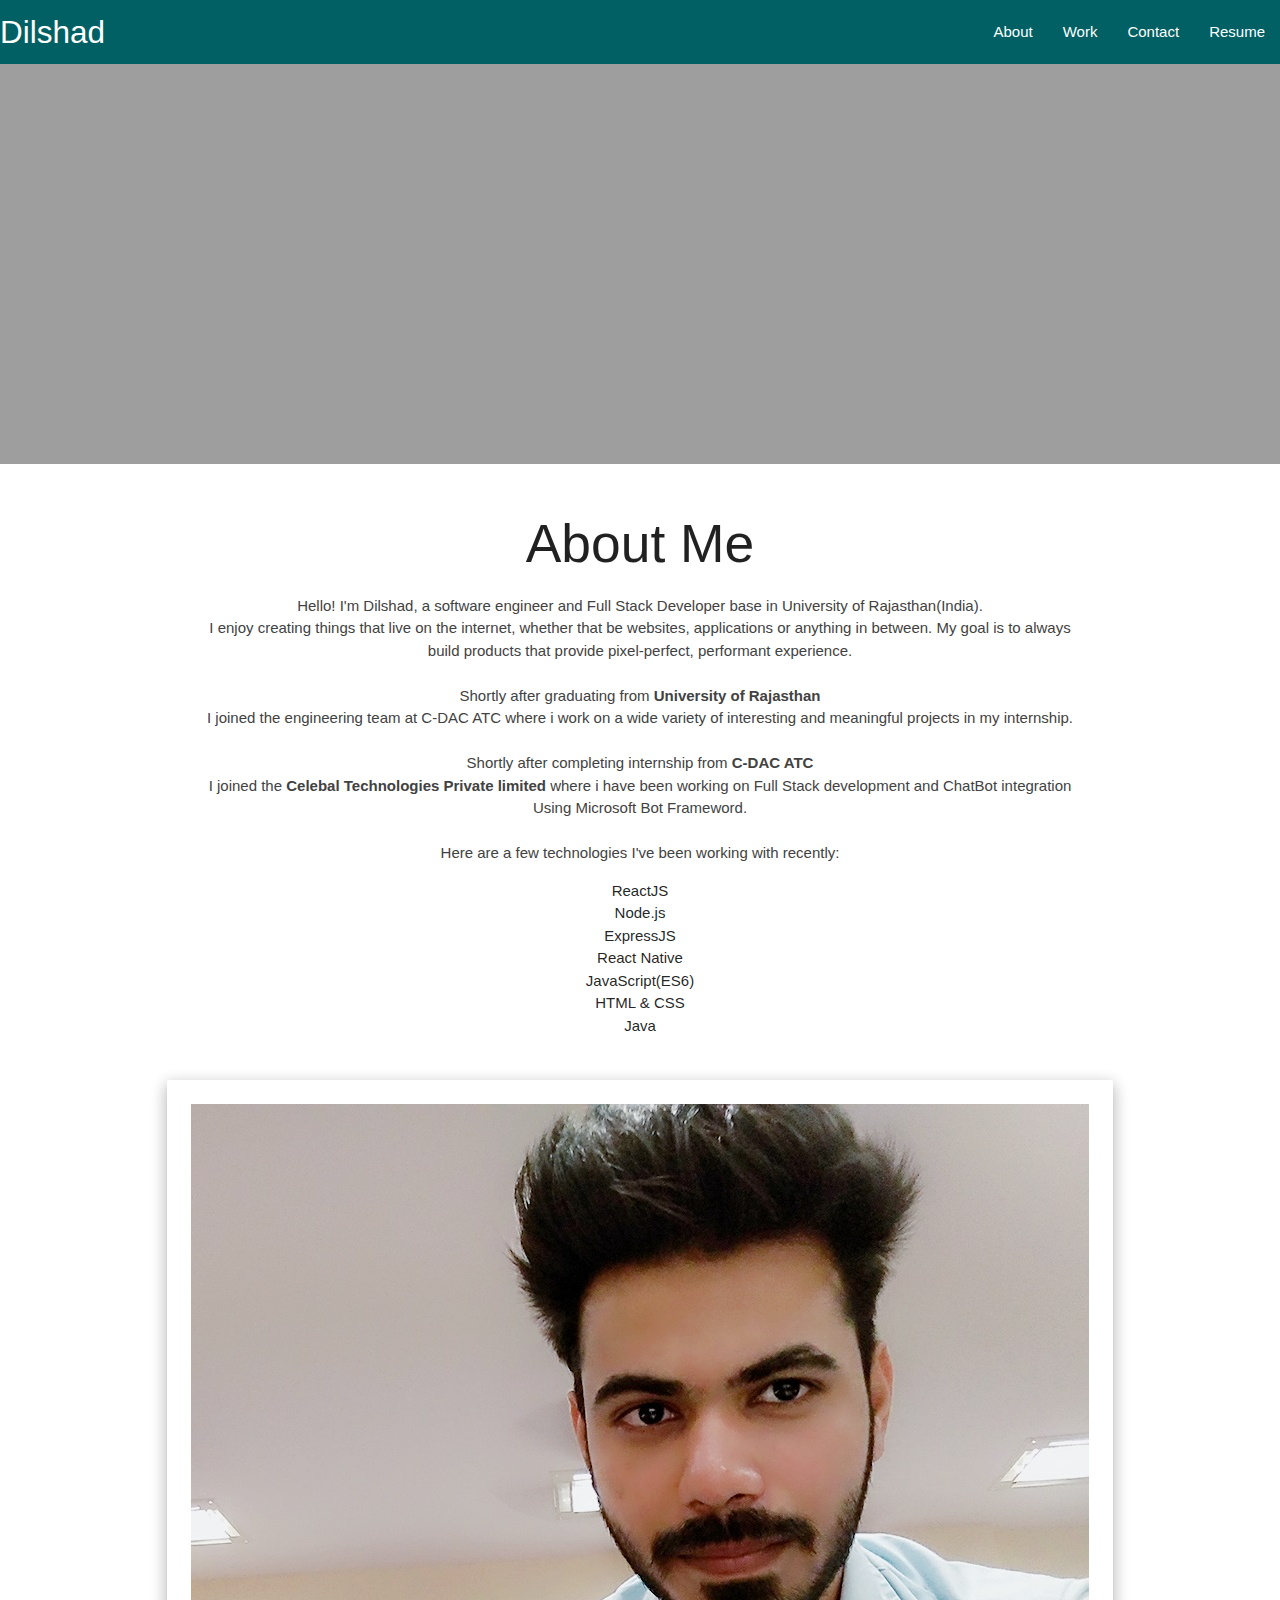
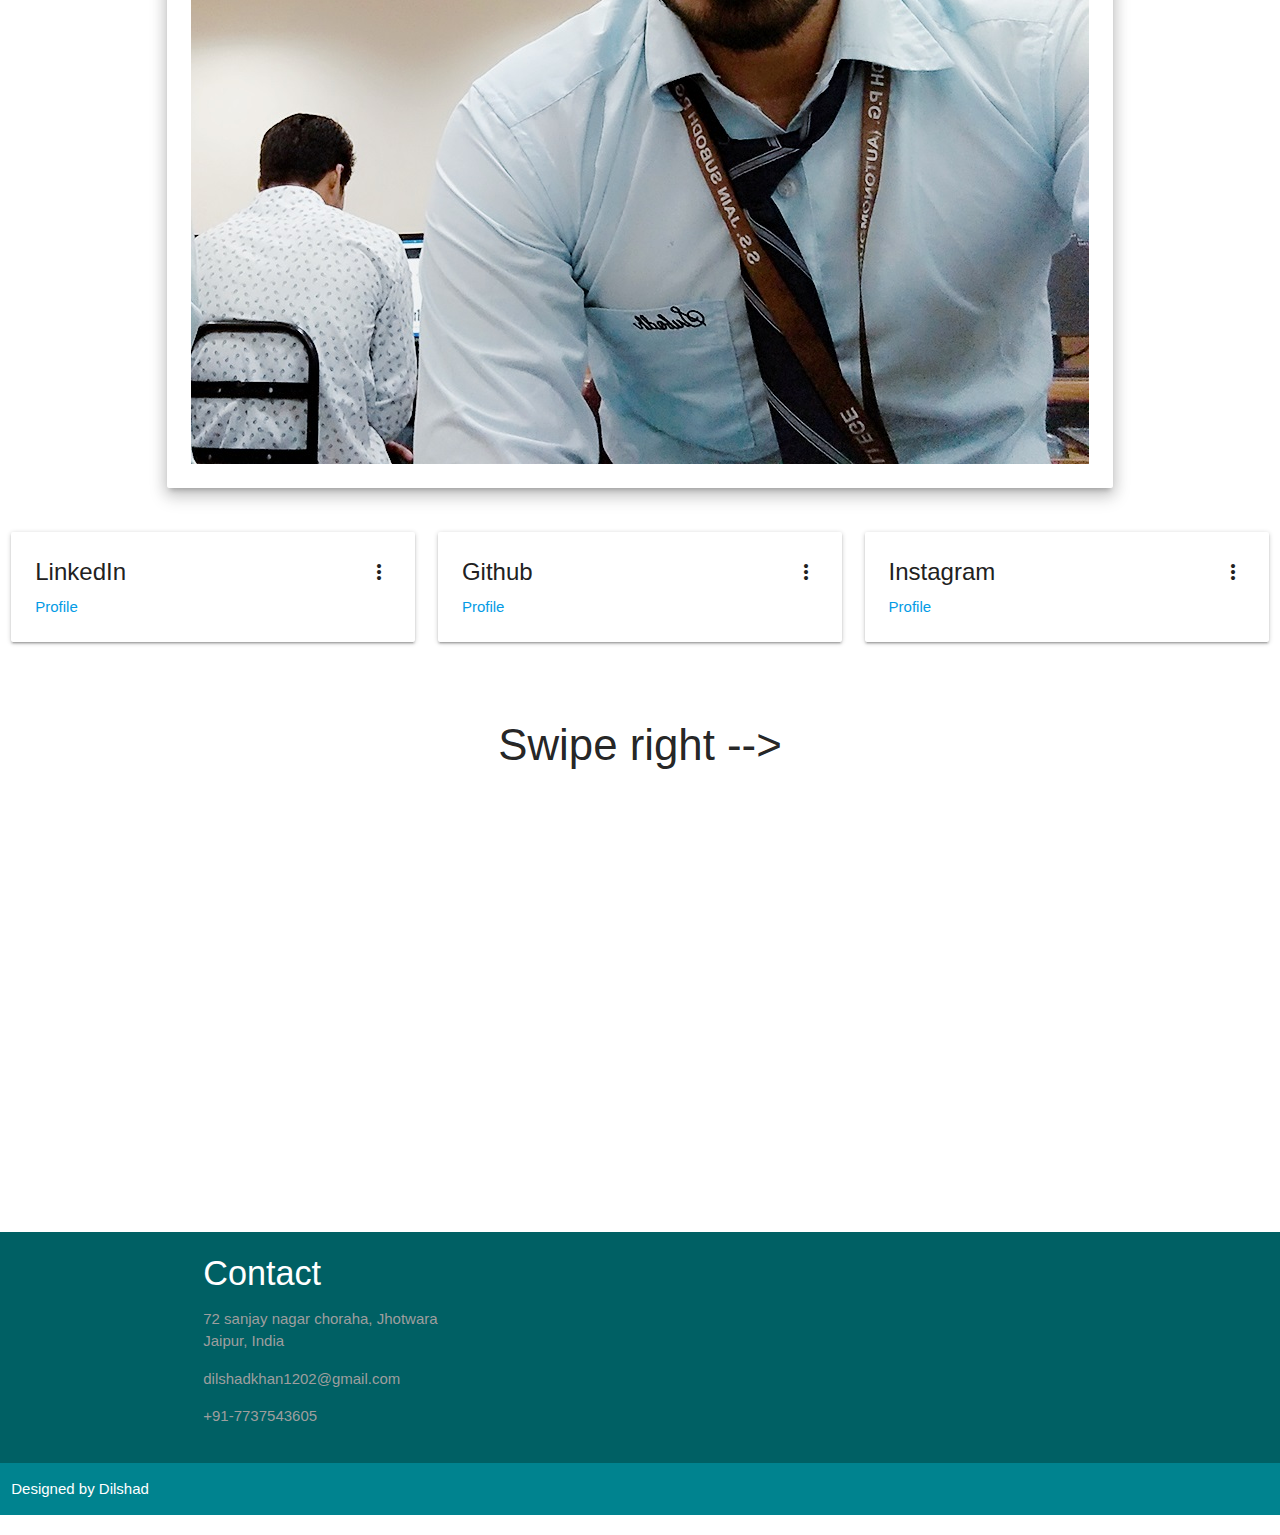
<file: index.html>
<!DOCTYPE html>
<html lang="en">
  <head>
    <meta charset="UTF-8" />
    <meta name="viewport" content="width=device-width, initial-scale=1.0" />
    <title>Dilshad</title>
    <!-- Google font https://fonts.google/ -->
    <link
      href="https://fonts.googleapis.com/css2?family=Bree+Serif&family=Pacifico&display=swap"
      rel="stylesheet"
    />

    <!--Materialize icons -->
    <link
      href="https://fonts.googleapis.com/icon?family=Material+Icons"
      rel="stylesheet"
    />

    <!-- Materialize css  -->
    <!-- Compiled and minified CSS -->
    <link
      rel="stylesheet"
      href="https://cdnjs.cloudflare.com/ajax/libs/materialize/1.0.0/css/materialize.min.css"
    />

    <!-- custom css link:css  -->
    <link rel="stylesheet" href="css/style.css" />
  </head>
  <body>
    <!-- <a href="#" onclick="toggleModal()">Click me</a> -->

    <section class="fnavbar">
      <nav class="nav-fixed">
        <!--<nav class="nav-extended">-->
        <div class="nav-wrapper">
          <a href="#" class="brand-logo">Dilshad</a>
          <a href="#" data-target="mobile-demo" class="sidenav-trigger"
            ><i class="material-icons">menu</i></a
          >
          <ul id="nav-mobile" class="right hide-on-med-and-down">
            <li><a href="#abt">About</a></li>
            <!-- <li><a href="#" >Experience</a></li>   /removed toggleModal -->
            <li><a href="#gtb">Work</a></li>
            <li><a href="#ct">Contact</a></li>
            <li>
              <a href="pdf/Dilshad Resume.pdf" download>Resume</a>
            </li>
          </ul>
        </div>
      </nav>
      <ul class="sidenav" id="mobile-demo">
        <li><a href="#abt">About</a></li>
        <!-- <li><a href="#" >Experience</a></li> -->
        <li><a href="#gtb">Work</a></li>
        <li><a href="#ct">Contact</a></li>
        <li>
          <a href="pdf/Dilshad Resume.pdf" download>Resume</a>
        </li>
      </ul>
    </section>

    <section class="fslider">
      <div class="slider">
        <ul class="slides">
          <li>
            <img src="images/cover 1.jpg" />
            <div id="menu" class="caption center-align white-text">
              <h2 class="header">
                Hi, My name is <b>Dilshad</b> <br />i build things for web and
                android
              </h2>
            </div>
          </li>
          <li>
            <img src="images/new dp.jpg" />
            <div id="menu" class="caption center-align white-text">
              <h5 class="light text-lighten-3">
                I never dreamed i would be a super cool
                <b>full stack developer</b><br />
                but here i am <b>Killing it</b>
              </h5>
            </div>
          </li>
          <li>
            <img
              src="images/BeautyPlus_20170524093913_save.jpg"
              alt="image one"
            />
            <div class="caption center-align white-text">
              <h5 class="light text-lighten-3">
                I'm a software engineer, MCA specializing in building(and
                occasionally designing) exceptional websites, applications, and
                everything in between. <br /><br />
                <a
                  href="#"
                  style="background: #006064 !important"
                  class="btn waves-effect waves-light"
                  >Get In Touch</a
                >
              </h5>
            </div>
          </li>
        </ul>
      </div>
    </section>
    <section class="fabout">
      <div class="section white center">
        <div class="row container">
          <h2 class="header" id="abt">About Me</h2>
          <p class="grey-text text-darken-3">
            Hello! I'm Dilshad, a software engineer and Full Stack Developer
            base in University of Rajasthan(India). <br />
            I enjoy creating things that live on the internet, whether that be
            websites, applications or anything in between. My goal is to always
            build products that provide pixel-perfect, performant experience.
            <br /><br />
            Shortly after graduating from <b>University of Rajasthan</b> <br />I
            joined the engineering team at C-DAC ATC where i work on a wide
            variety of interesting and meaningful projects in my internship.
            <br /><br />
            Shortly after completing internship from
            <b>C-DAC ATC</b> <br />I joined the
            <b>Celebal Technologies Private limited </b> where i have been
            working on Full Stack development and ChatBot integration Using
            Microsoft Bot Frameword. <br /><br />
            Here are a few technologies I've been working with recently:
          </p>
          <ul>
            <li>ReactJS</li>
            <li>Node.js</li>
            <li>ExpressJS</li>
            <li>React Native</li>
            <li>JavaScript(ES6)</li>
            <li>HTML & CSS</li>
            <li>Java</li>
          </ul>
        </div>
        <div class="col s12 m2">
          <img
            src="images/BeautyPlus_20170524093913_save.jpg"
            class="responsive-img card-panel hoverable z-depth-3"
            id="myImg"
          />
        </div>
      </div>
    </section>
    <!-- lorem200 -->
    <!-- <section class="descrip">
      <div class="section white center">
        for white background and center-->

    <!-- <div class="row container center">
          <div class="col center l8 s12 move">
           col always come in row. l8 for larger screen size take 8 out of 12-->
    <!-- </div class="col right">
          
          <div class="col center l4 s12">
         l4 for large screen size and take 4 out of 12. s12 for smaller screen size-->
    <!-- <img
              src="images/coffee.png"
              style="object-fit: contain"
              height="200"
              width="auto"
              alt=""
            />  -->
    <!-- </div> -->
    <!-- </div> -->

    <!-- </div> -->

    <!-- </section>  -->
    <!-- <section>
      <div class="col right">
        <a href="#menu" class="btn-floating btn-large cyan pulse"
          ><i class="material-icons">menu</i></a
        >
      </div>
    </section> -->

    <section>
      <div class="row">
        <div class="col s4">
          <div class="card">
            <!-- <div class="card-image waves-effect waves-block waves-light">
              <img
                class="activator"
                style="width: 500px; height: 500px"
                src="images/linkedin.png"
              />
            </div> -->
            <div class="card-content">
              <span class="card-title activator grey-text text-darken-4"
                >LinkedIn<i class="material-icons right">more_vert</i></span
              >
              <p>
                <a href="https://www.linkedin.com/in/dilshad-khan-58ba83192"
                  >Profile</a
                >
              </p>
            </div>
            <div class="card-reveal">
              <span class="card-title grey-text text-darken-4"
                >LinkedIn<i class="material-icons right">close</i></span
              >
            </div>
          </div>
        </div>
        <div class="col s4">
          <div class="card">
            <!-- <div class="card-image waves-effect waves-block waves-light">
              <img class="activator" src="images/Github.jpg" />
            </div> -->
            <div class="card-content" id="gtb">
              <span class="card-title activator grey-text text-darken-4"
                >Github<i class="material-icons right">more_vert</i></span
              >
              <p><a href="https://github.com/Dilshad-khan">Profile</a></p>
            </div>
            <div class="card-reveal">
              <span class="card-title grey-text text-darken-4"
                >Github<i class="material-icons right">close</i></span
              >
            </div>
          </div>
        </div>
        <div class="col s4">
          <div class="card">
            <!-- <div class="card-image waves-effect waves-block waves-light">
              <img class="activator" src="images/insta.png" />
            </div> -->
            <div class="card-content">
              <span class="card-title activator grey-text text-darken-4"
                >Instagram<i class="material-icons right">more_vert</i></span
              >
              <p>
                <a href="https://www.instagram.com/zohair__khan/?hl=en"
                  >Profile</a
                >
              </p>
            </div>
            <div class="card-reveal">
              <span class="card-title grey-text text-darken-4"
                >Instagram<i class="material-icons right">close</i></span
              >
            </div>
          </div>
        </div>
      </div>
    </section>

    <section class="freviews">
      <div class="section white center">
        <h3 class="header">Swipe right --></h3>
        <div class="carousel myreviews" style="margin-bottom: 30px">
          <a href="#" class="carousel-item">
            <div class="row">
              <div class="col s12">
                <div
                  class="card-panel teal"
                  style="background-color: #006064 !important"
                >
                  <!--teal for color-->
                  <span class="white-text">Java</span>
                  <p class="white-text">Knowledge of Core Java</p>
                </div>
              </div>
            </div>
          </a>
          <a href="#" class="carousel-item">
            <div class="row">
              <div class="col s12">
                <div
                  class="card-panel teal"
                  style="background-color: #006064 !important"
                >
                  <!--teal for color-->
                  <span class="white-text">DS & Algo</span>
                  <p class="white-text">
                    Efficient Knowledge of Data structure and Algorithms
                  </p>
                </div>
              </div>
            </div>
          </a>
          <a href="#" class="carousel-item">
            <div class="row">
              <div class="col s12">
                <div
                  class="card-panel teal"
                  style="background-color: #006064 !important"
                >
                  <!--teal for color-->
                  <span class="white-text">Front-End</span>
                  <p class="white-text">
                    JavaScript <br />
                    ReactJS <br />
                    HTML & CSS
                  </p>
                </div>
              </div>
            </div>
          </a>
          <a href="#" class="carousel-item">
            <div class="row">
              <div class="col s12">
                <div
                  class="card-panel teal"
                  style="background-color: #006064 !important"
                >
                  <!--teal for color-->
                  <span class="white-text">Back-End</span>
                  <p class="white-text">
                    NodeJS <br />
                    ExpressJS
                  </p>
                </div>
              </div>
            </div>
          </a>
          <a href="#" class="carousel-item">
            <div class="row">
              <div class="col s12">
                <div
                  class="card-panel teal"
                  style="background-color: #006064 !important"
                >
                  <!--teal for color-->
                  <span class="white-text">Mobile App development</span>
                  <p class="white-text">React native</p>
                </div>
              </div>
            </div>
          </a>
          <a href="#" class="carousel-item">
            <div class="row">
              <div class="col s12">
                <div
                  class="card-panel teal"
                  style="background-color: #006064 !important"
                >
                  <!--teal for color-->
                  <span class="white-text">Database</span>
                  <p class="white-text">
                    MongoDB<br />
                    Mongoose <br />
                  </p>
                </div>
              </div>
            </div>
          </a>
        </div>
      </div>
    </section>

    <section class="footer">
      <footer class="footer-one">
        <div class="container">
          <div class="row">
            <div class="col l6 s12">
              <h4 class="white-text" id="ct">Contact</h4>
              <p class="grey-text">
                72 sanjay nagar choraha, Jhotwara <br />
                Jaipur, India
              </p>
              <p class="grey-text">dilshadkhan1202@gmail.com</p>
              <p class="grey-text">+91-7737543605</p>
            </div>
          </div>
        </div>
        <div class="row footer-two" style="background-color: #00838f">
          <div class="col l6 s12">
            <p class="white-text">Designed by Dilshad</p>
          </div>
        </div>
      </footer>
    </section>

    <section class="infomodal">
      <div id="modal3" class="modal">
        <div class="modal-content">
          <h4 id="info-modal-heading">Link Disabled</h4>
          <p id="info-modal-content">
            Sorry! All linkes are disabled as of now
          </p>
        </div>
        <!-- close modal window -->
        <div class="modal-footer">
          <a href="#" class="modal-close waves-effect btn-flat">Close</a>
        </div>
      </div>
    </section>
  </body>
  <!-- JQuery cdnjs.com -->
  <script
    src="https://cdnjs.cloudflare.com/ajax/libs/jquery/3.5.0/jquery.min.js"
    integrity="sha256-xNzN2a4ltkB44Mc/Jz3pT4iU1cmeR0FkXs4pru/JxaQ="
    crossorigin="anonymous"
  ></script>

  <!-- Materialize script -->
  <!-- Compiled and minified JavaScript -->
  <script src="https://cdnjs.cloudflare.com/ajax/libs/materialize/1.0.0/js/materialize.min.js"></script>

  <!-- Custom js -->
  <script src="js/loader.js"></script>
</html>
</file>
<file: css/style.css>
.nav-wrapper {
  /* background-color: #6f6f6f; */
  background-color: #006064;
}

/* color of slides points */
.slider .indicators .indicator-item.active {
  background-color: #006064;
}

.move {
  margin-top: 60px;
  margin-bottom: 20px;
}

.parallax-container {
  min-height: 280px;
  height: auto;
}

.icon-coffee {
  color: #006064;
}

.footer-one {
  background: #006064;
}

.footer-two {
  background: #462822;
}
#myImg {
}
</file>
